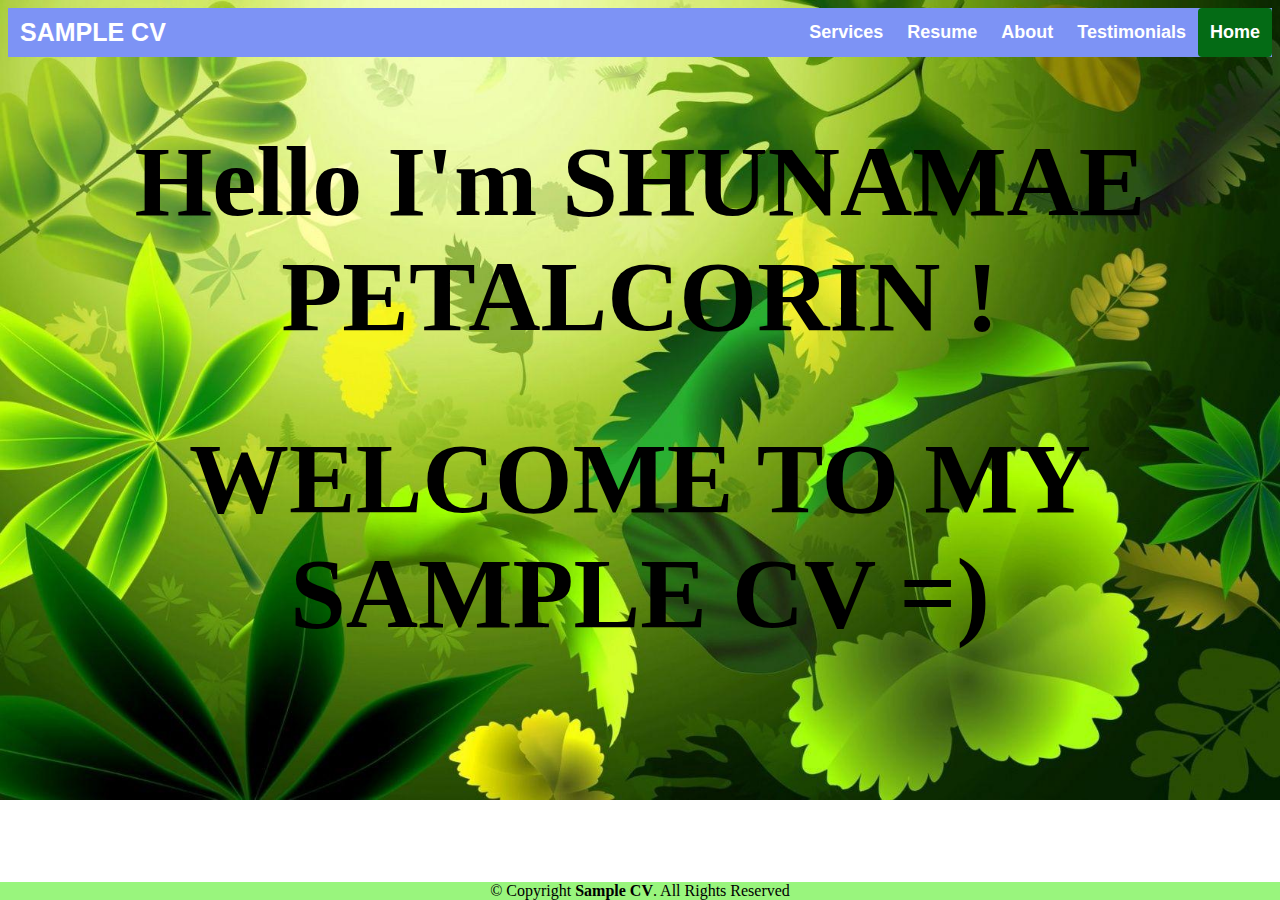
<file: index.html>
<!DOCTYPE html>
<html>
<head> 
   <title>Sample CV</title>
   <link rel="stylesheet" type="text/css" href="index-style.css" media="screen">
</head>

<body> 
   
<header>
    <div class="header">
        <div class="header-Left">
            <a href="index.html" class="logo">SAMPLE CV</a>
        </div>
    <div class="header-Right">
        <a href="services.html">Services</a>
        <a href="#">Resume</a>
        <a href="about.html">About</a>
        <a href="Testimonials.html">Testimonials</a>
        <a class="active" href="index.html">Home</a>
    </div>
</div>
</header>
<section>
    <h1> Hello I'm SHUNAMAE PETALCORIN !</h1>
    <h1> WELCOME TO MY SAMPLE CV =) </h1>
</section>
<footer>
    <div class="footer">
        &copy; Copyright <strong><span>Sample CV</span></strong>. All Rights Reserved
    </div>
</footer>





</body>

</html>
</file>
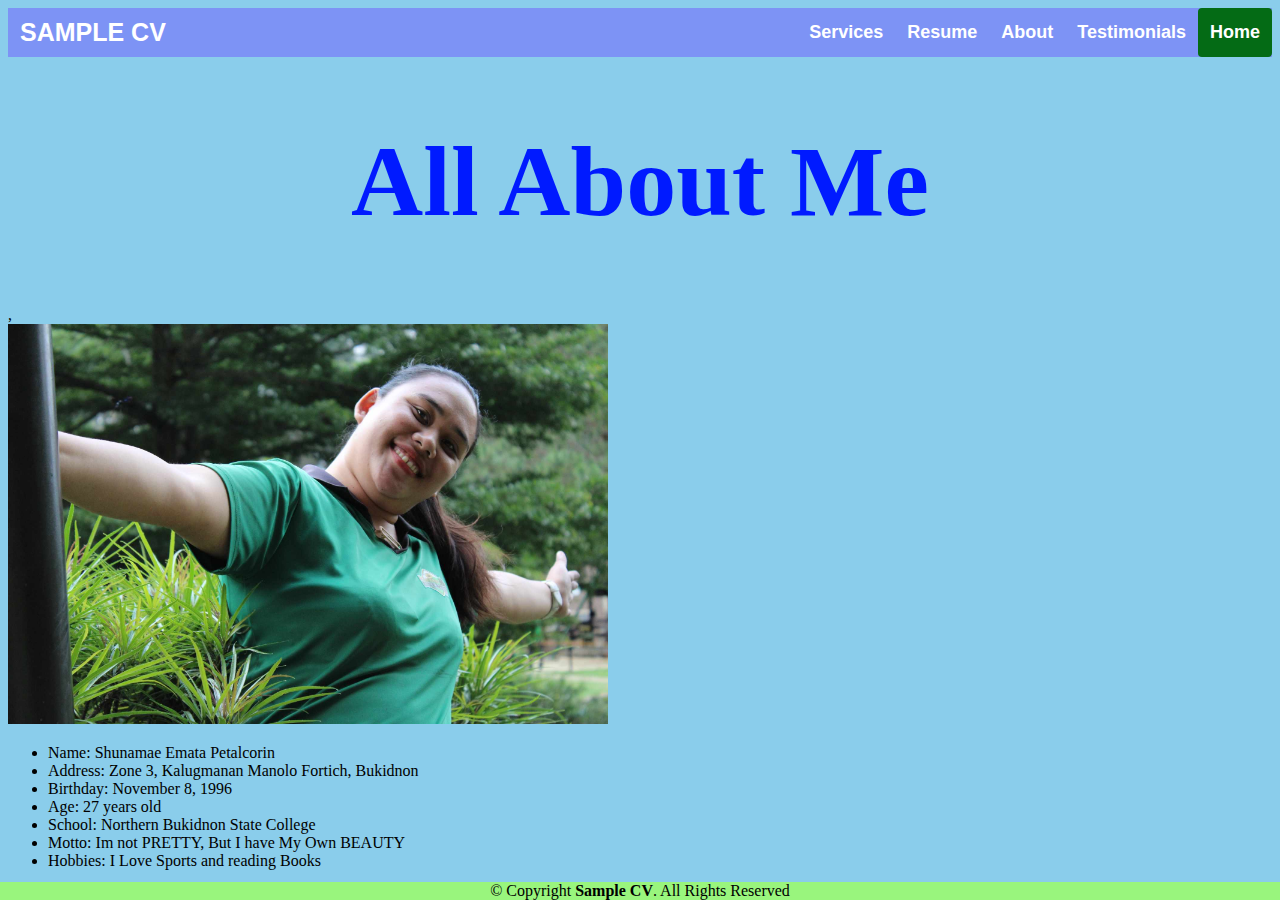
<file: about.html>
<!DOCTYPE html>
<html>
<head> 
   <title>Sample CV</title>
   <link rel="stylesheet" type="text/css" href="about-style.css" media="screen">
</head>

<body> 
   
<header>
    <div class="header">
        <div class="header-Left">
            <a href="index.html" class="logo">SAMPLE CV</a>
        </div>
    <div class="header-Right">
        <a href="services.html">Services</a>
        <a href="resume.html">Resume</a>
        <a href="about.html">About</a>
        <a href="Testimonials.html">Testimonials</a>
        <a class="active" href="index.html">Home</a>
    </div>
</div>
</header>
<section>
    <h1> All About Me</h1>,
    <div id="content">
        <img src="PHOTOS/shuna1.jfif">
        <ul> 
            <li>Name: Shunamae Emata Petalcorin</li>
            <li>Address: Zone 3, Kalugmanan Manolo Fortich, Bukidnon</li>
            <li>Birthday: November 8, 1996</li>
            <li>Age: 27 years old</li>
            <li>School: Northern Bukidnon State College</li>
            <li>Motto: Im not PRETTY, But I have My Own BEAUTY</li>
            <li>Hobbies: I Love Sports and reading Books </li>


        </ul>
    </div>
</section>
<footer>
    <div class="footer">
        &copy; Copyright <strong><span>Sample CV</span></strong>. All Rights Reserved
    </div>
</footer>





</body>

</html>
</file>
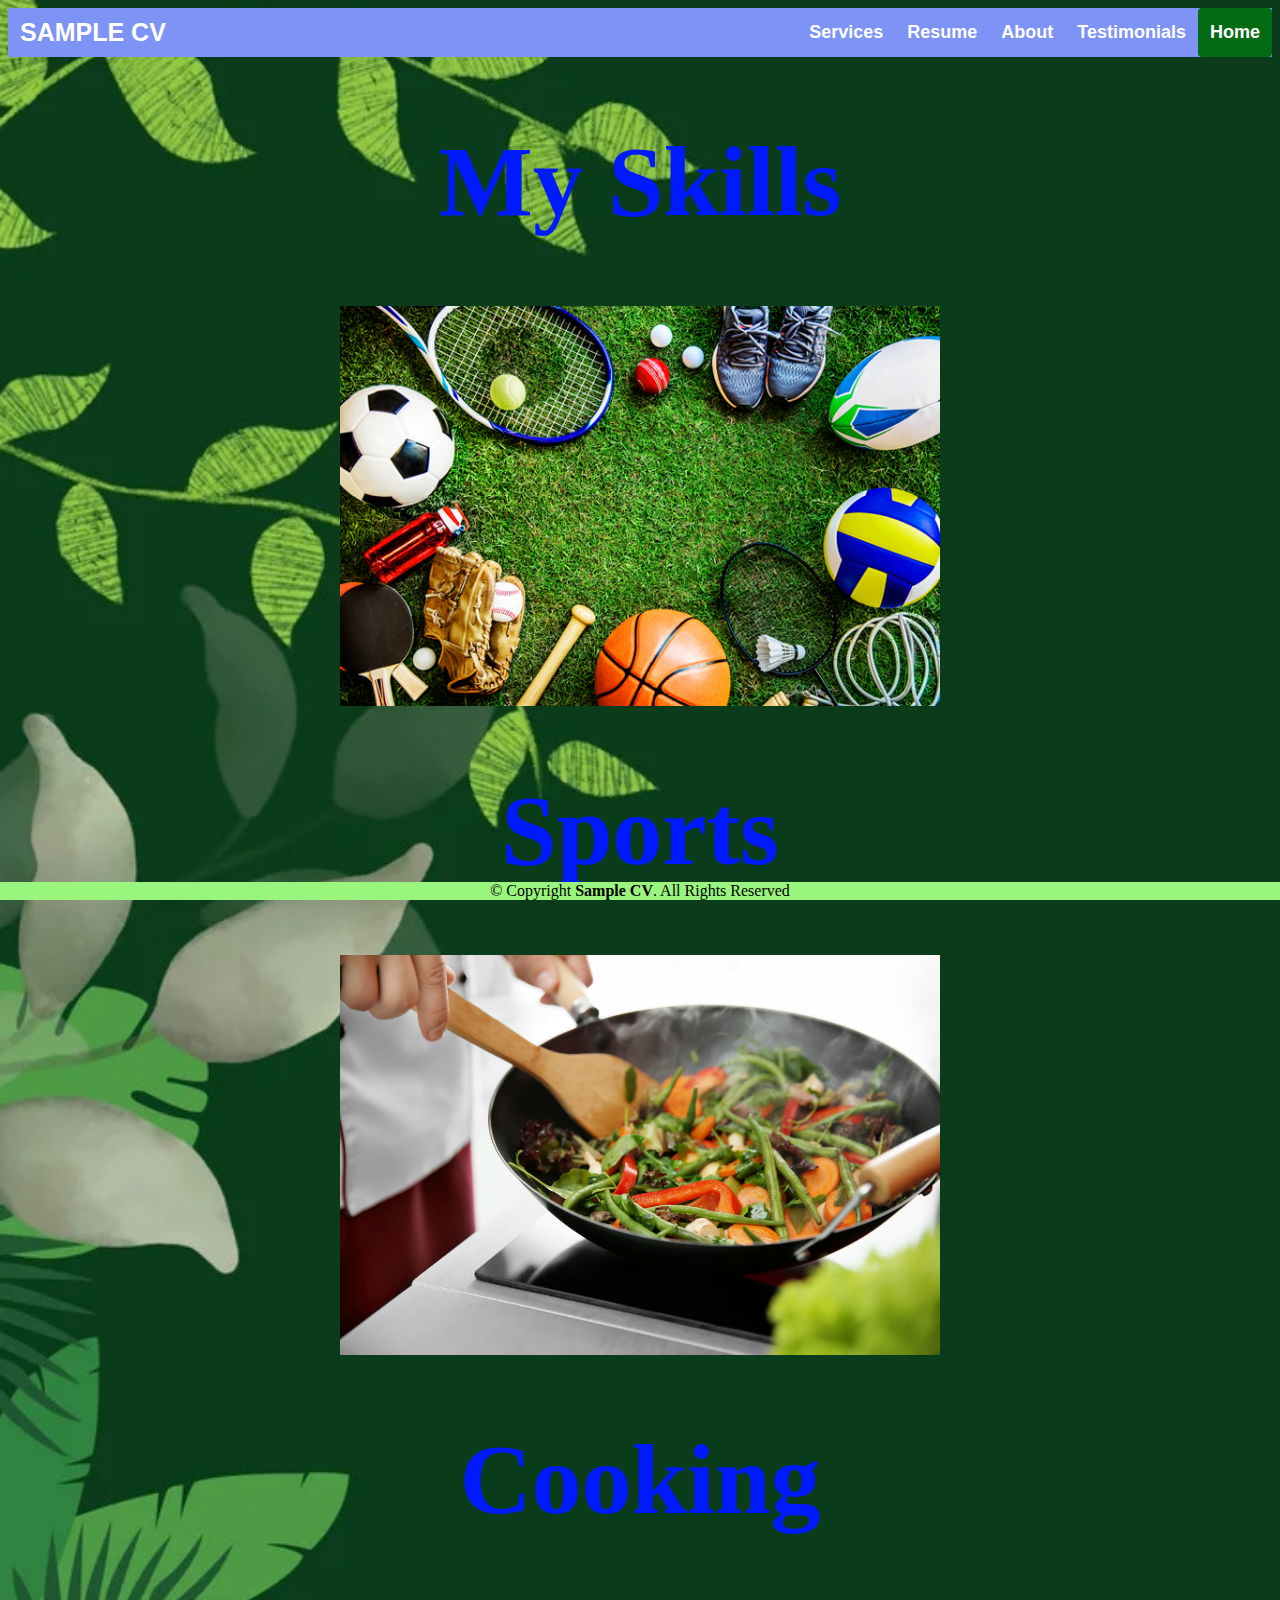
<file: services.html>
<!DOCTYPE html>
<html>
<head> 
   <title>Sample CV</title>
   <link rel="stylesheet" type="text/css" href="services-style.css" media="screen">
</head>

<body> 
   
<header>
    <div class="header">
        <div class="header-Left">
            <a href="index.html" class="logo">SAMPLE CV</a>
        </div>
    <div class="header-Right">
        <a href="services.html">Services</a>
        <a href="resume.html">Resume</a>
        <a href="about.html">About</a>
        <a href="Testimonials.html">Testimonials</a>
        <a class="active" href="index.html">Home</a>
    </div>
</div>
</header>
<section>
    <h1>My Skills</h1>
    <div id="Sports">
        <img src="PHOTOS/skill3.jpeg"> 
        <h1>Sports</h1> 
    </div>

    <div id="Cooking">
              <img src="PHOTOS/skill2.png">
             <h1> Cooking<h1>

</section>
<footer>
    <div class="footer">
        &copy; Copyright <strong><span>Sample CV</span></strong>. All Rights Reserved
    </div>
</footer>





</body>

</html>
</file>
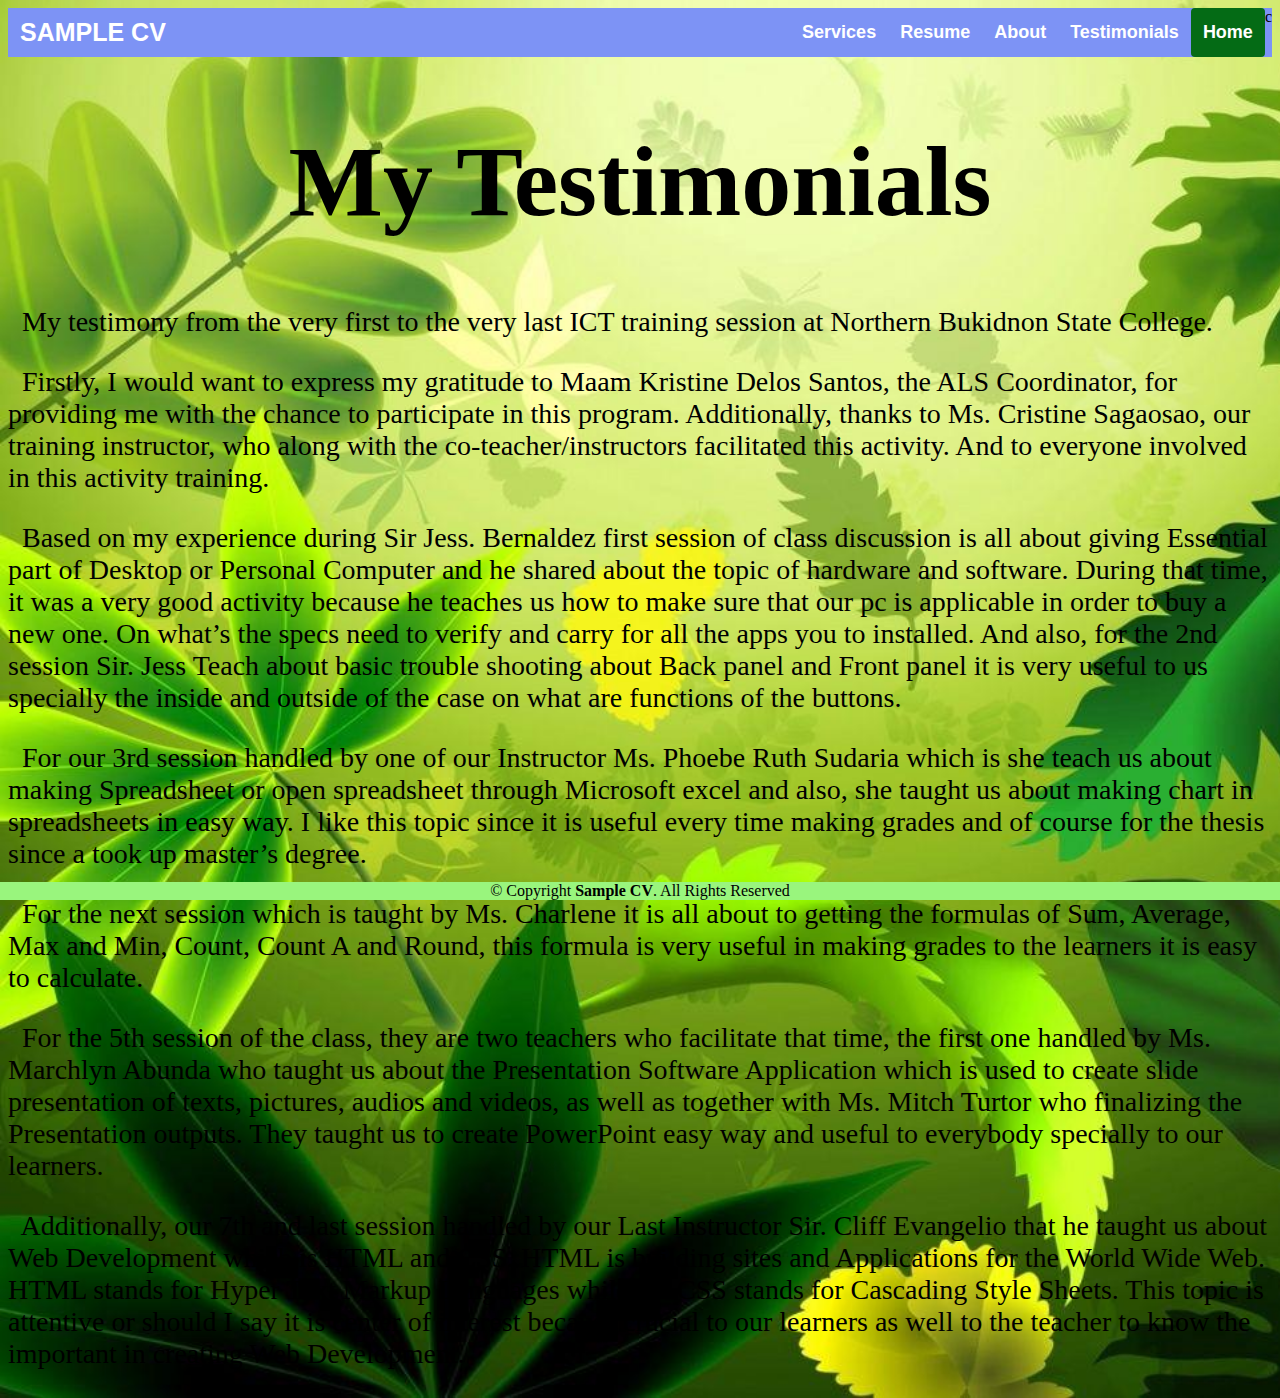
<file: Testimonials.html>
<!DOCTYPE html>
<html> 
<head> 
    <Title>Sample CV</Title> 
    <link rel="stylesheet" type="text/css" href="index-style.css" media="screen">  
</head>

<body>
    <header> 
        <div class="header">
            <div class="header-Left">
                <a href="index.html" class="logo">SAMPLE CV</a>
            </div>
        <div class="header-Right">
            c
            <a href="Services.html">Services</a>
            <a href="resume.html">Resume</a>
            <a href="about.html">About</a>
            <a href="Testimonials.html">Testimonials</a>
            <a class="active" href="index.html">Home</a>
        </div>
        </div>
    </header>

    <section> 
        <h1>My Testimonials</h1>
        
        <p> &nbsp;               My testimony from the very first to the very last ICT training session at Northern Bukidnon State College. </p>
       <p>  &nbsp;             Firstly, I would want to express my gratitude to Maam Kristine Delos Santos, the ALS Coordinator, for providing me with the chance to participate in this program. Additionally, thanks to Ms. Cristine Sagaosao, our training instructor, who along with the co-teacher/instructors facilitated this activity. And to everyone involved in this activity training.</p>
       <P>  &nbsp;             Based on my experience during Sir Jess. Bernaldez first session of class discussion is all about giving Essential part of Desktop or Personal Computer and he shared about the topic of hardware and software. During that time, it was a very good activity because he teaches us how to make sure that our pc is applicable in order to buy a new one. On what’s the specs need to verify and carry for all the apps you to installed. And also, for the 2nd session Sir. Jess Teach about basic trouble shooting about Back panel and Front panel it is very useful to us specially the inside and outside of the case on what are functions of the buttons.</P> 
       <p>  &nbsp;             For our 3rd session handled by one of our Instructor Ms. Phoebe Ruth Sudaria which is she teach us about making Spreadsheet or open spreadsheet through Microsoft excel and also, she taught us about making chart in spreadsheets in easy way. I like this topic since it is useful every time making grades and of course for the thesis since a took up master’s degree.</p>
       <p>  &nbsp;             For the next session which is taught by Ms. Charlene it is all about to getting the formulas of Sum, Average, Max and Min, Count, Count A and Round, this formula is very useful in making grades to the learners it is easy to calculate.</p>
       <p>  &nbsp;             For the 5th session of the class, they are two teachers who facilitate that time, the first one handled by Ms. Marchlyn Abunda who taught us about the Presentation Software Application which is used to create slide presentation of texts, pictures, audios and videos, as well as together with Ms. Mitch Turtor who finalizing the Presentation outputs. They taught us to create PowerPoint easy way and useful to everybody specially to our learners.</p>
        <p> &nbsp;             Additionally, our 7th and last session handled by our Last Instructor Sir. Cliff Evangelio that he taught us about Web Development which is HTML and CSS. HTML is building sites and Applications for the World Wide Web. HTML stands for Hyper Text Markup Languages while the CSS stands for Cascading Style Sheets. This topic is attentive or should I say it is center of interest because crucial to our learners as well to the teacher to know the important in creating Web Development. </p>


    </section>

    <footer> 
        <div class="footer">
            &copy; Copyright <strong><span>Sample CV</span></strong>. All Rights Reserved
        </div>
    </footer> 
     
</body>


</html>
</file>
<file: index-style.css>
body{
  background-image: url("PHOTOS/background\ 12.jpg");
  background-repeat: no-repeat;
  background-size: cover;
  }
   
  
  h1{
      color: black;
      text-align: center;
      font-family: broadway;
      font-size: 100px;
  } 
  .header {
    overflow: hidden;
    background-color: rgb(125, 147, 245);
    /*padding: 20px 10px;*/
  }
  
  .header img{
    height: 50px;
    width: 50px;
  }
  p{
font-size: 28px;
align-content: centerS ;

  }
  
  /* Style the header links */
  .header a {
    float: left;
    color: white;
    text-align: center;
    padding: 12px;
    text-decoration: none;
    font-size: 18px;
    line-height: 25px;
    border-radius: 4px;
    font-family: Arial, Helvetica, sans-serif;
    font-weight: bold;
  }
  
  /* Style the logo link (notice that we set the same value of line-height and font-size to prevent the header to increase when the font gets bigger */
  .header a.logo {
    font-size: 25px;
    font-weight: bold;
    font-family: Arial, Helvetica, sans-serif;
  }
  
  /* Change the background color on mouse-over */
  .header a:hover {
    background-color: Black;
    color: White;
  }
  
  .header a.active {
    background-color: rgb(4, 107, 21);
    color: white;
  }
  
  /* Float the link section to the right */
  .header-Right {
    float: right;
  }
  .footer{
    position:fixed;
    left: 0;
    bottom: 0;
    width: 100%;
    background-color: rgb(153, 245, 125);
    color: black;
    text-align: center;
  }
  #content img{
    height: 400px;
    width: 600px;
  }
</file>
<file: about-style.css>
body{
    background-image: url("PHOTOS/background\ 9.jpg");
    background-repeat: no-repeat;
    background-size: cover;
    }
     
    
    h1{
        color:rgb(0, 26, 255);
        text-align: center;
        font-family: broadway;
        font-size: 100px;
    } 
    .header {
      overflow: hidden;
      background-color: rgb(125, 147, 245);
      /*padding: 20px 10px;*/
    }
    
    .header img{
      height: 50px;
      width: 50px;
    }
    
    
    /* Style the header links */
    .header a {
      float: left;
      color: white;
      text-align: center;
      padding: 12px;
      text-decoration: none;
      font-size: 18px;
      line-height: 25px;
      border-radius: 4px;
      font-family: Arial, Helvetica, sans-serif;
      font-weight: bold;
    }
    
    /* Style the logo link (notice that we set the same value of line-height and font-size to prevent the header to increase when the font gets bigger */
    .header a.logo {
      font-size: 25px;
      font-weight: bold;
      font-family: Arial, Helvetica, sans-serif;
    }
    
    /* Change the background color on mouse-over */
    .header a:hover {
      background-color: Black;
      color: White;
    }
    
    .header a.active {
      background-color: rgb(4, 107, 21);
      color: white;
    }
    
    /* Float the link section to the right */
    .header-Right {
      float: right;
    }
    .footer{
      position:fixed;
      left: 0;
      bottom: 0;
      width: 100%;
      background-color: rgb(153, 245, 125);
      color: black;
      text-align: center;
    }
    #content img{
      height: 400px;
      width: 600px;
    }
    
    #Sports img{
      height: 400px;
      width: 600px;
      margin-left: auto;
      margin-right: auto;
      display: block;
    
    }
    #Cooking img{
      height: 400px;
      width: 600px;
      margin-left: auto;
      margin-right: auto;
      display: block;
    }




    body {
        background: #8acdeb;
    }
    #container {
        position: absolute;
        top: 50%;
        left: 50%;
        transform: translate(-50%, -50%);
    }
    .steam {
      position: absolute;
      height: 150px;
      width: 150px;
      border-radius: 50%;
      background-color: #fff;
      margin-top: -75px;
      margin-left: 75px;
      z-index: 0;
      opacity: 0;
    }
    
    #steam1 {
      -webkit-animation: steam1 4s ease-out infinite;
      animation: steam1 4s ease-out infinite;
    }
    
    #steam3 {
      -webkit-animation: steam1 4s ease-out 1s infinite;
      animation: steam1 4s ease-out 1s infinite;
    }
    
    @-webkit-keyframes steam1 {
      0% {transform: translateY(0) translateX(0) scale(0.25); opacity: 0.2;}
      100% {transform: translateY(-200px) translateX(-20px) scale(1); opacity: 0;}
    }
    
    @keyframes steam1 {
      0% {transform: translateY(0) translateX(0) scale(0.25); opacity: 0.2;}
      100% {transform: translateY(-200px) translateX(-20px) scale(1); opacity: 0;}
    }
    
    #steam2 {
      -webkit-animation: steam2 4s ease-out 0.5s infinite;
      animation: steam2 4s ease-out 0.5s infinite;
    }
    
    #steam4 {
      -webkit-animation: steam2 4s ease-out 1.5s infinite;
      animation: steam2 4s ease-out 1.5s infinite;
    }
    
    @-webkit-keyframes steam2 {
      0% {transform: translateY(0) translateX(0) scale(0.25); opacity: 0.2;}
      100% {transform: translateY(-200px) translateX(20px) scale(1); opacity: 0;}
    }
    
    @keyframes steam2 {
      0% {transform: translateY(0) translateX(0) scale(0.25); opacity: 0.2;}
      100% {transform: translateY(-200px) translateX(20px) scale(1); opacity: 0;}
    }
    
    #cup {
      z-index: 1;
    }
    
    #cup-body {
      position: absolute;
      height: 200px;
      width: 300px;
      border-radius: 0 0 150px 150px;
      background-color: #fff;
      margin: auto;
      display: inline-block;
      overflow: hidden;
      z-index: 1;
    }
    
    #cup-shade {
      position: relative;
      height: 300px;
      width: 200px;
      background-color: #F3F3F3;
      display: inline-block;
      margin-left: 42%;
      margin-top: -3px;
      transform: rotate(50deg);
      z-index: 1;
    }
    
    #cup-handle {
      position: relative;
      height: 75px;
      width: 80px;
      border-radius: 0 150px 150px 0;
      border: 15px solid #F3F3F3;
      margin-bottom: 95px;
      margin-left: 250px;
      display: inline-block;
      z-index: 0;
    }
    
    #saucer {
      position: absolute;
      height: 30px;
      width: 300px;  
      border-radius: 0 0 100px 100px;
      background-color: #F9F9F9;
      margin-top: -32px;
      margin-left: 5px;
      z-index: 2;
    }
    
    #shadow {
      height: 10px;
      width: 300px;
      border-radius: 50%;
      margin-top: -5px;
      margin-left: 6px;
      background-color: #7bb8d4;
    }
</file>
<file: services-style.css>
body{
    background-image: url("PHOTOS/background\ 11.jpg");
    background-repeat: no-repeat;
    background-size: cover;
    }
     
    
    h1{
        color:rgb(0, 26, 255);
        text-align: center;
        font-family: broadway;
        font-size: 100px;
    } 
    .header {
      overflow: hidden;
      background-color: rgb(125, 147, 245);
      /*padding: 20px 10px;*/
    }
    
    .header img{
      height: 50px;
      width: 50px;
    }
    
    
    /* Style the header links */
    .header a {
      float: left;
      color: white;
      text-align: center;
      padding: 12px;
      text-decoration: none;
      font-size: 18px;
      line-height: 25px;
      border-radius: 4px;
      font-family: Arial, Helvetica, sans-serif;
      font-weight: bold;
    }
    
    /* Style the logo link (notice that we set the same value of line-height and font-size to prevent the header to increase when the font gets bigger */
    .header a.logo {
      font-size: 25px;
      font-weight: bold;
      font-family: Arial, Helvetica, sans-serif;
    }
    
    /* Change the background color on mouse-over */
    .header a:hover {
      background-color: Black;
      color: White;
    }
    
    .header a.active {
      background-color: rgb(4, 107, 21);
      color: white;
    }
    
    /* Float the link section to the right */
    .header-Right {
      float: right;
    }
    .footer{
      position:fixed;
      left: 0;
      bottom: 0;
      width: 100%;
      background-color: rgb(153, 245, 125);
      color: black;
      text-align: center;
    }
    #content img{
      height: 400px;
      width: 600px;
    }
    
    #Sports img{
      height: 400px;
      width: 600px;
      margin-left: auto;
      margin-right: auto;
      display: block;
    
    }
    #Cooking img{
      height: 400px;
      width: 600px;
      margin-left: auto;
      margin-right: auto;
      display: block;
    }
</file>
